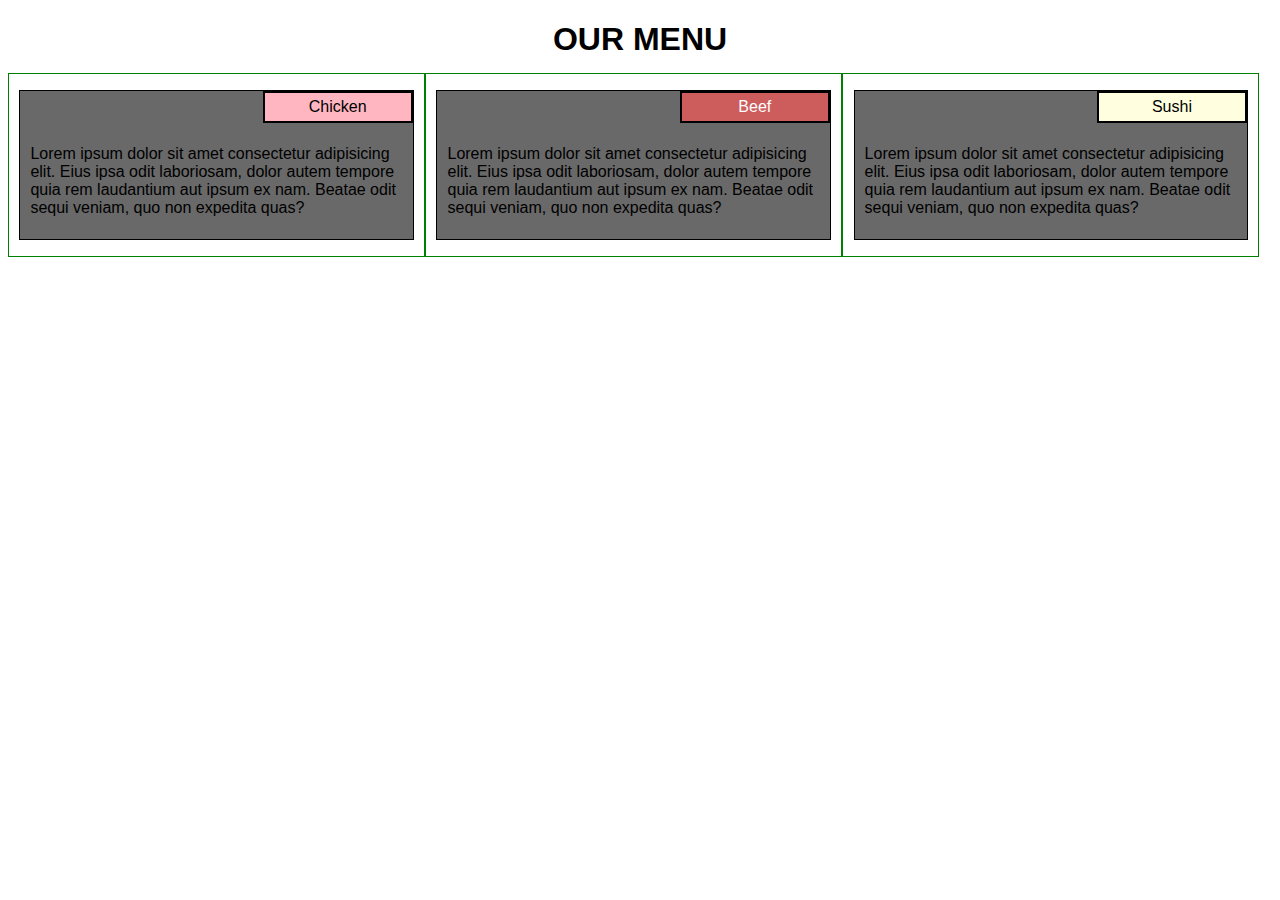
<file: index.html>
<!DOCTYPE html>
<html lang="en">
<head>
    <meta charset="UTF-8">
    <meta http-equiv="X-UA-Compatible" content="IE=edge">
    <meta name="viewport" content="width=device-width, initial-scale=1.0">
    <title>Assignment Solution for Module 2</title>
    <link rel="stylesheet" href="css/style.css">
</head>
<body>
    <div class="row">
        <h1 class="center">OUR MENU</h1>
        <div class="col-lg-4 col-md-6 col-xs-12">
            <p>
                <span class="chicken">Chicken</span><br><br><br>
                Lorem ipsum dolor sit amet consectetur adipisicing elit. 
                Eius ipsa odit laboriosam, dolor autem tempore quia rem 
                laudantium aut ipsum ex nam. Beatae odit sequi veniam, quo non expedita quas?
            </p>
        </div>
        <div class="col-lg-4 col-md-6 col-xs-12">
            <p>
                <span class="beef">Beef</span><br><br><br>
                Lorem ipsum dolor sit amet consectetur adipisicing elit. 
                Eius ipsa odit laboriosam, dolor autem tempore quia rem 
                laudantium aut ipsum ex nam. Beatae odit sequi veniam, quo non expedita quas?
            </p>
        </div>
        <div class="col-lg-4 col-md-12 col-xs-12">
            <p>
                <span class="sushi">Sushi</span><br><br><br>
                Lorem ipsum dolor sit amet consectetur adipisicing elit. 
                Eius ipsa odit laboriosam, dolor autem tempore quia rem 
                laudantium aut ipsum ex nam. Beatae odit sequi veniam, quo non expedita quas?
            </p>
        </div>
    </div>
</body>
</html>
</file>
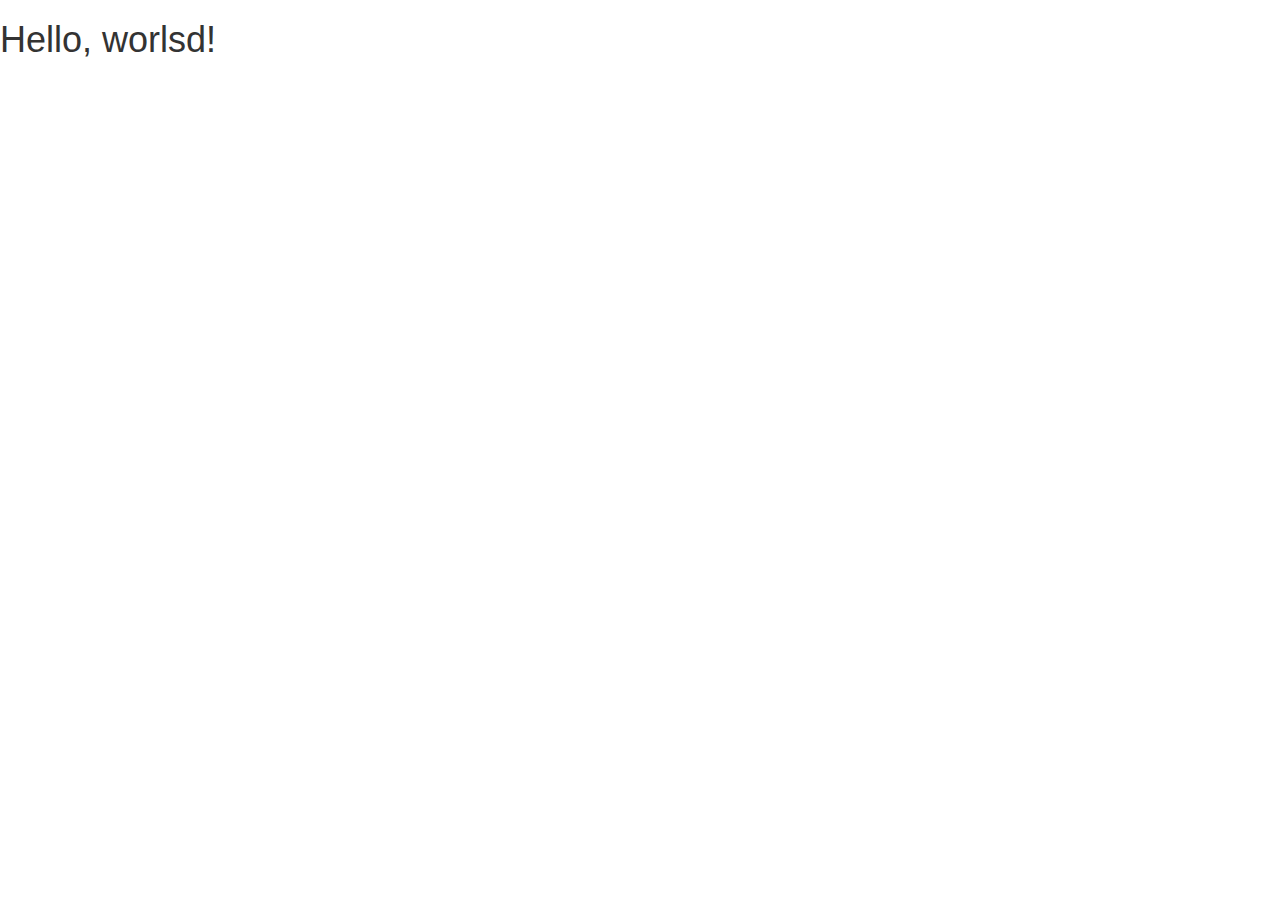
<file: project.html>
<!doctype html>
<html lang="en">
  <head>
    <meta charset="utf-8">
    <meta http-equiv="X-UA-Compatible" content="IE=edge">
    <meta name="viewport" content="width=device-width, initial-scale=1">
    <title>Coursera Project</title>
    <link rel="stylesheet" href="https://stackpath.bootstrapcdn.com/bootstrap/3.4.1/css/bootstrap.min.css" integrity="sha384-HSMxcRTRxnN+Bdg0JdbxYKrThecOKuH5zCYotlSAcp1+c8xmyTe9GYg1l9a69psu" crossorigin="anonymous">
  </head>
  <body>
    <h1>Hello, worlsd!</h1>
    <script src="https://code.jquery.com/jquery-1.12.4.min.js" integrity="sha384-nvAa0+6Qg9clwYCGGPpDQLVpLNn0fRaROjHqs13t4Ggj3Ez50XnGQqc/r8MhnRDZ" crossorigin="anonymous"></script>
    <script src="https://stackpath.bootstrapcdn.com/bootstrap/3.4.1/js/bootstrap.min.js" integrity="sha384-aJ21OjlMXNL5UyIl/XNwTMqvzeRMZH2w8c5cRVpzpU8Y5bApTppSuUkhZXN0VxHd" crossorigin="anonymous"></script>
  </body>
</html>
</file>
<file: css/style.css>
*{
    box-sizing: border-box;
    font-family: 'Segoe UI','Open Sans', 'Helvetica Neue', sans-serif;
}

h1{
    margin-bottom: 15px;
}

.center{
    text-align: center;
}

p{
    border:1px solid black;
    background: #696969;
    width: 95%;
    height: 150px;
    margin-right: auto;
    margin-left: auto;
    font-family: Helvetica;
    padding-left: 10px;
}

.row{
    width: 100%;
}

span.chicken{
    background-color:lightpink;
    color: black;
}

span.beef{
    background-color: indianred;
    color: white;
}

span.sushi{
    background-color:lightyellow;
    color: black;

}

p span{
    display: block;
    background-color: indianred;
    text-align: center;
    font-weight: 500;
    border:2px solid black;
    width: 150px;
    padding: 5px;
    margin-bottom: 10px;
    float: right;
    clear: left;
}

@media (min-width:992px){
    .col-lg-1,.col-lg-2,.col-lg-3,.col-lg-4,.col-lg-5,.col-lg-6,.col-lg-7,.col-lg-8
    ,.col-lg-9,.col-lg-10,.col-lg-11,.col-lg-12{
        float: left;
        border: 1px solid green;

    }

    /* 100/12 = 8.33 */
    .col-lg-1{
    width: 8.33%; 
    }

    /* 100/12 x 2 */
    .col-lg-2{
    width: 16.663%; 
    }

    .col-lg-3{
    width: 25%; 
    }

    .col-lg-4{
    width: 33%; 
    }

    .col-lg-5{
    width: 41.66%; 
    }

    .col-lg-6{
    width: 50%; 
    }

    .col-lg-7{
    width: 58.33%; 
    }

    .col-lg-8{
    width: 66.66%; 
    }

    .col-lg-9{
    width: 74.99%; 
    }

    .col-lg-10{
    width: 83.33%; 
    }

    .col-lg-11{
    width: 91.66%; 
    }

    .col-lg-12{
    width: 100%; 
    }
}


/* medium devices */
@media (min-width:768px) and (max-width: 991px){
    .col-md-1,.col-md-2,.col-md-3,.col-md-4,.col-md-5,.col-md-6,.col-md-7,.col-md-8
    ,.col-md-9,.col-md-10,.col-md-11,.col-md-12{
        float: left;
        border: 1px solid green;
    }

    /* 100/12 = 8.33 */
    .col-md-1{
    width: 8.33%; 
    }

    /* 100/12 x 2 */
    .col-md-2{
    width: 16.663%; 
    }

    .col-md-3{
    width: 25%; 
    }

    .col-md-4{
    width: 33%; 
    }

    .col-md-5{
    width: 41.66%; 
    }

    .col-md-6{
    width: 50%; 
    }

    .col-md-7{
    width: 58.33%; 
    }

    .col-md-8{
    width: 66.66%; 
    }

    .col-md-9{
    width: 74.99%; 
    }

    .col-md-10{
    width: 83.33%; 
    }

    .col-md-11{
    width: 91.66%; 
    }

    .col-md-12{
        width: 102%;
        margin-left: -10px;
    }

}


/* medium devices */
@media (max-width: 767px){
    .col-xs-12{
        width: 100%;
    }
}
</file>
